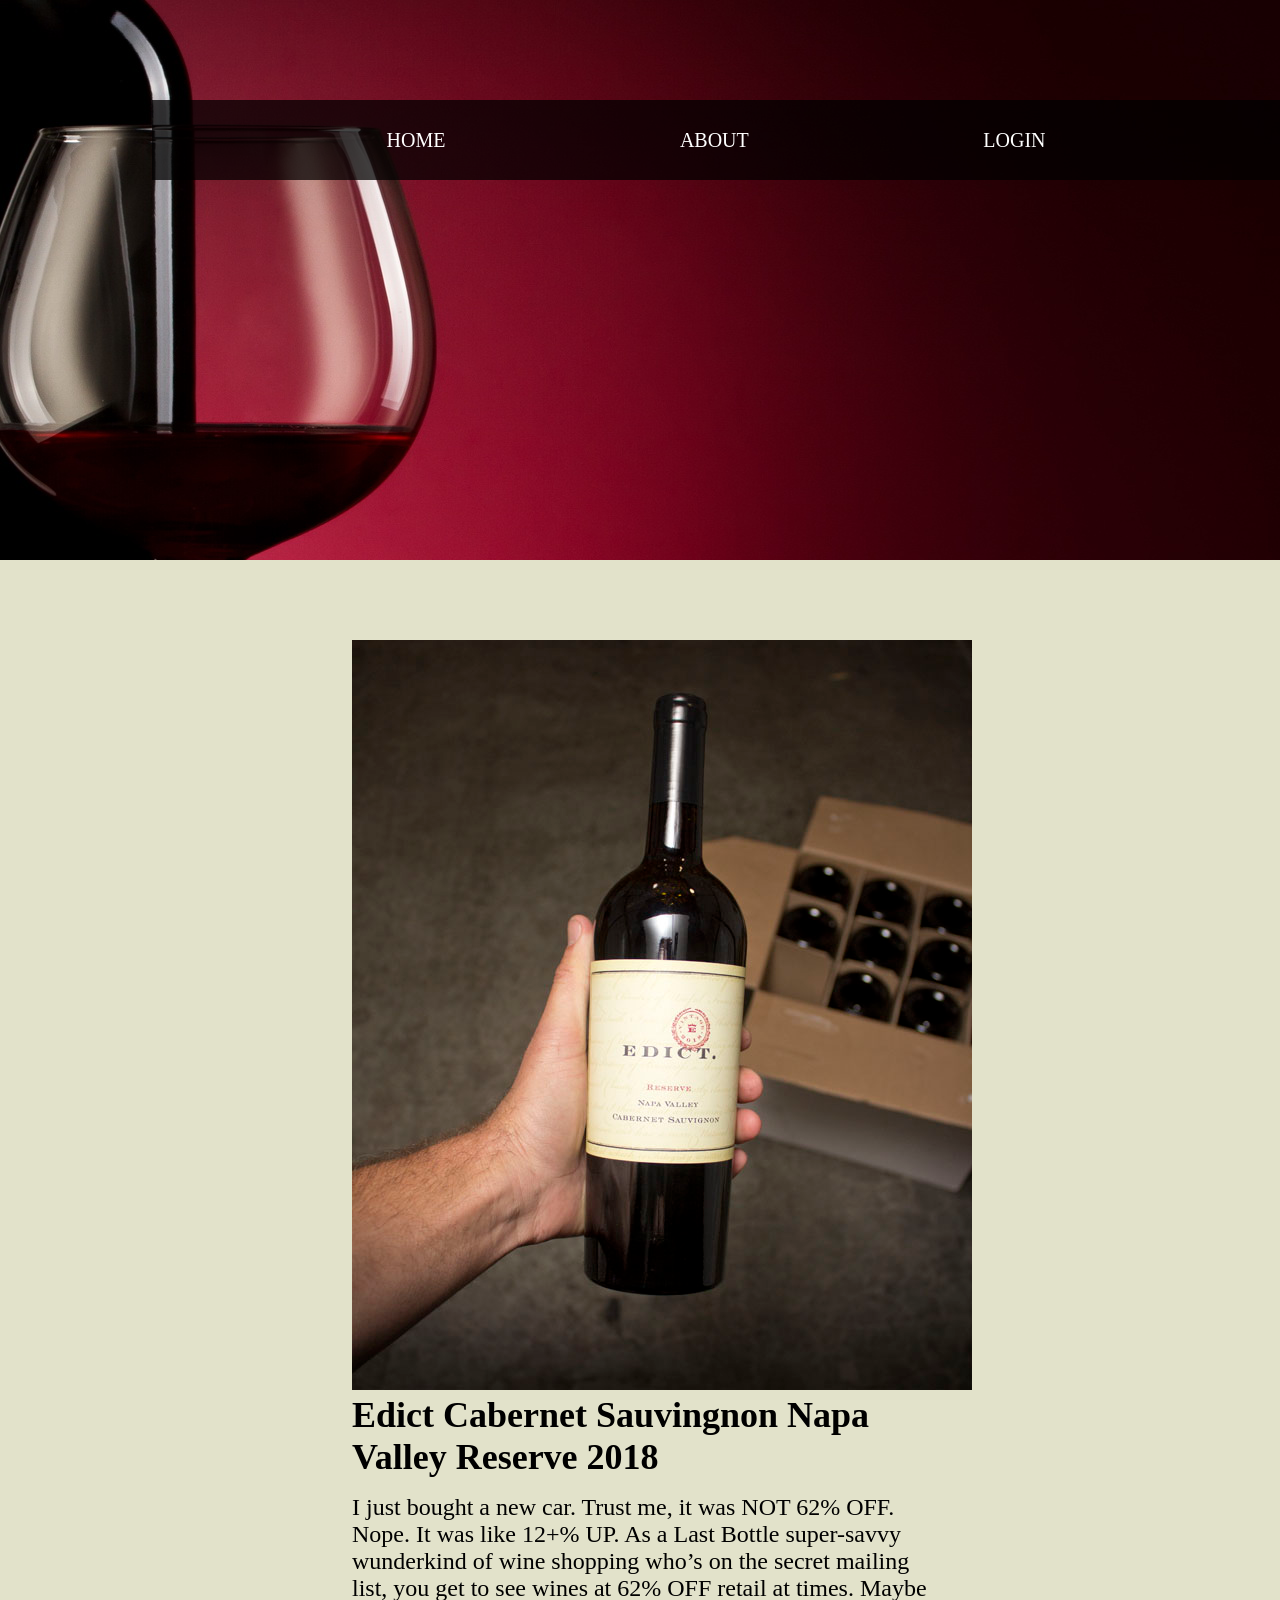
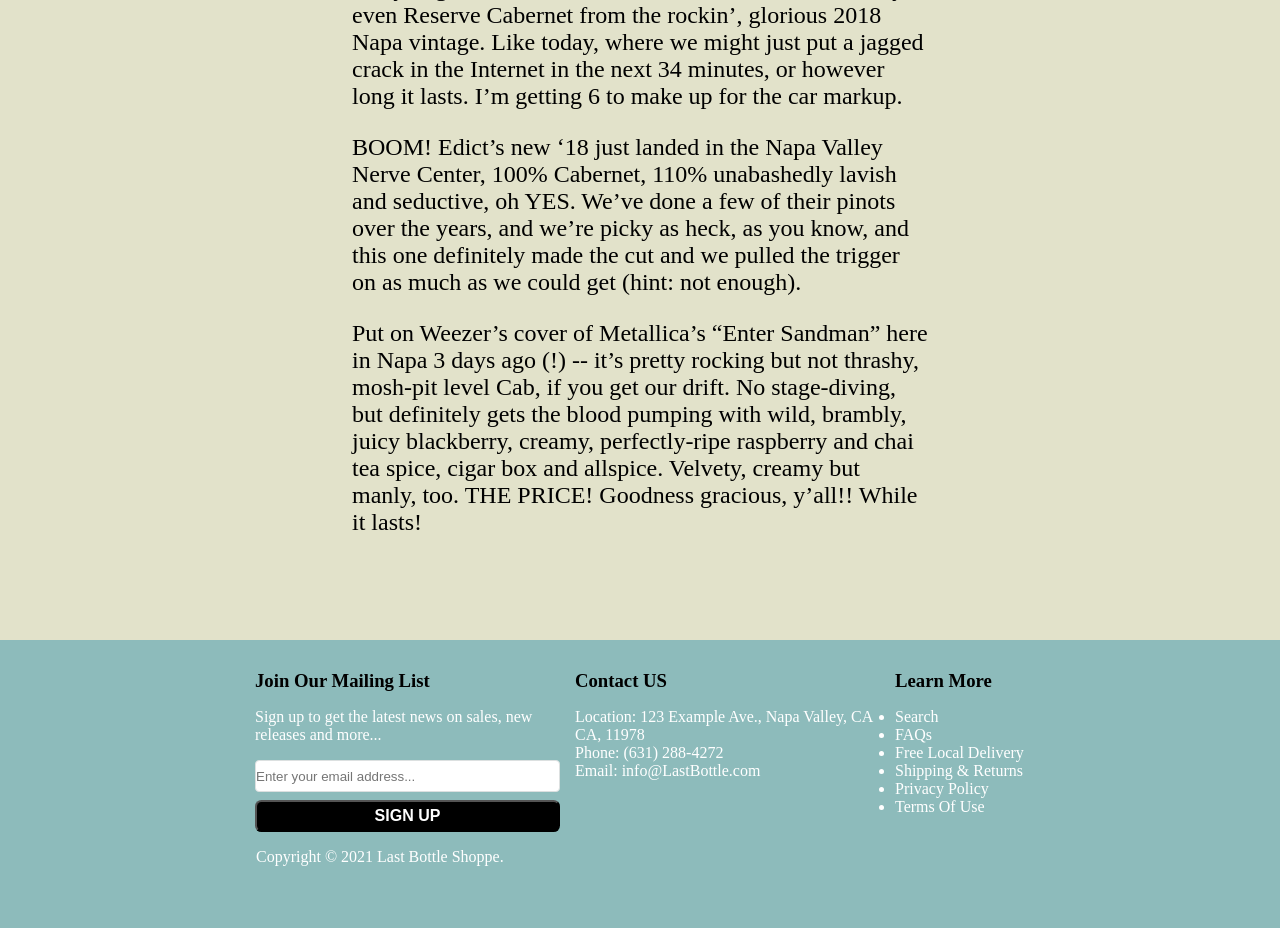
<file: index.html>
<!DOCTYPE html>
<html lang="en">
 <head>
 <meta charset="UTF-8" />
 <meta http-equiv="X-UA-Compatible" content="IE=edge" />
 <meta name="viewport" content="width=device-width, initial-scale=1.0" />
 <title>Title</title>
 <link rel="stylesheet" href="css/styles.css">
 </head>
 <body>
    <header>
        <nav class="nav nav-header">
            <ul class="nav__list">
                <li class="nav__item"><a href="#/home" class="nav__link">HOME</a></li>
                <li class="nav__item"><a href="#/about" class="nav__link">ABOUT</a></li>
                <li class="nav__item">
                    <a class="nav__link" id="login">LOGIN</a>
                </li>
            </ul>  
        </nav>
    </header>

    <div id="app">
    </div>

    <div class="modal">
        <div class="bg-click"></div>
        <div class="callout">
            <h3 class="callout-title">Log In</h3>
            <input type="text" id="callout-text" placeholder="Enter your Username...">
            <input type="text" id="callout-text" placeholder="Enter Your Password...">
            <input type="submit" id="callout-submit">
        </div>
        <div class="signup">
            <h3 class="signup-title">Sign Up</h3>
            <input type="text" id="signup-text" placeholder="Enter Your Username...">
            <input type="text" id="signup-text" placeholder="Re-enter Your Username">
            <input type="text" id="signup-text" placeholder="Enter Your Password...">
            <input type="text" id="signup-text" placeholder="Re-enter Your Password...">
            <input type="submit" id="signup-submit">
        </div>
    </div>

    <footer class="footer">
        <div class="footer__containter">
            <div class="footer__columns">
                <div class="footer__list-title">
                    <h3 class="footer__title">Join Our Mailing List</h3>
                    <p class="footer__para">Sign up to get the latest news on sales, new releases and more...<br> 
                    </p>
                    <input class="footer__input" type="text" placeholder="Enter your email address...">
                    <button class="footer__btn">SIGN UP</button>
                   
                </div>
                <div class="footer__list-title">
                    <h3 class="footer__title">Contact US</h3>
                    <p class="footer__para2">Location: 123 Example Ave., Napa Valley, CA<br>
                        CA, 11978<br>
                        Phone: (631) 288-4272<br>
                        Email: <span class="footer_link2">info@LastBottle.com</span><br>
                    </p>
                </div>
                <div class="footer__list-title">
                    <h3 class="footer__title">Learn More</h3>
                    <ul class="footer__list">
                        <li>Search</li>
                        <li>FAQs</li>
                        <li>Free Local Delivery</li>
                        <li>Shipping & Returns </li>
                        <li>Privacy Policy</li>
                        <li>Terms Of Use</li>
                    </ul>
                </div>
            </div>
        </div>
        <div class="footer__copyright">Copyright &copy; 2021 Last Bottle Shoppe.</div>
    </footer>


    <script src="lib/jquery-3.6.0.min.js"></script>
    <script src="https://cdnjs.cloudflare.com/ajax/libs/gsap/3.7.1/gsap.min.js"></script>
    <script src="app/model.js"></script>
    <script src="app/app.js"></script>
 </body>
</html>
</file>
<file: css/styles.css>
* {
  margin: 0;
  padding: 0;
  -webkit-box-sizing: border-box;
          box-sizing: border-box;
}

html,
body {
  height: 100%;
  background-color: #e2e2ca;
}

h1,
h2,
h3,
h4,
h5,
h6,
p {
  margin-bottom: 16px;
}

header {
  background-image: url(../images/wine_home-background.jfif);
  background-position: center;
  background-repeat: no-repeat;
  background-color: skyblue;
  width: 100%;
  height: 35rem;
  padding: 100px 0 0 200px;
}

.logo {
  background-color: #303030;
  width: 13rem;
  height: 35px;
  margin-left: -3rem;
}

.nav {
  max-width: 78rem;
  height: 5rem;
  background-color: rgba(0, 0, 0, 0.73);
  margin-left: -3rem;
}
.nav__list {
  list-style: none;
  text-decoration: none;
  display: -webkit-box;
  display: -ms-flexbox;
  display: flex;
  height: 100%;
  -webkit-box-pack: space-evenly;
      -ms-flex-pack: space-evenly;
          justify-content: space-evenly;
  -webkit-box-align: center;
      -ms-flex-align: center;
          align-items: center;
  margin: 0;
  padding: 0;
  position: sticky;
  top: 15px;
}
.nav__item {
  color: #303030;
}
.nav__item :hover {
  color: #bfff00;
}
.nav__link {
  color: #fff;
  font-family: "Open Sans";
  font-size: 1.25rem;
  font-weight: 400;
  text-decoration: none;
}

@media only screen and (min-device-width: 320px) and (max-device-width: 420px) {
  header {
    width: 23.5rem;
    height: 20rem;
  }

  .logo {
    display: none;
  }

  .nav {
    width: 13.5rem;
    height: 12rem;
    margin-left: -12.5rem;
    margin-top: -7.5rem;
  }
  .nav__list {
    display: block;
  }
  .nav__item {
    margin-top: 1rem;
  }
}
.section__home {
  width: 45%;
  margin: 0 auto;
  padding-top: 5rem;
  padding-bottom: 5rem;
}
.section__home-intro-title {
  font-size: 2.25rem;
}
.section__home-intro-img {
  width: 620px;
  height: 750px;
}
.section__home--para {
  font-size: 1.5rem;
  margin-bottom: 1.5rem;
}

@media only screen and (min-device-width: 320px) and (max-device-width: 480px) {
  .section__home-intro-title {
    height: 10rem;
  }
  .section__home--btn {
    max-width: 50%;
  }
}
.section__about {
  width: 40%;
  margin: 0 auto;
  padding-top: 5rem;
  padding-bottom: 5rem;
}
.section__about-intro-title {
  font-size: 2.25rem;
}
.section__about-intro-para {
  font-size: 1.5rem;
  margin-bottom: 1.5rem;
}

.modal {
  position: fixed;
  top: 0;
  width: 100vw;
  height: 100vh;
  display: -webkit-box;
  display: -ms-flexbox;
  display: flex;
  -webkit-box-align: center;
      -ms-flex-align: center;
          align-items: center;
  -webkit-box-pack: space-evenly;
      -ms-flex-pack: space-evenly;
          justify-content: space-evenly;
}

.bg-click {
  position: fixed;
  top: 0;
  width: 100vw;
  height: 100vh;
  background-color: rgba(0, 0, 0, 0.7);
}

.callout {
  position: relative;
  z-index: 99;
  width: 600px;
  height: 400px;
  background-color: #fff;
  display: -ms-grid;
  display: grid;
  -ms-grid-columns: 1fr;
  grid-template-columns: 1fr;
}
.callout-title {
  text-align: center;
  height: -100px;
}

.signup {
  position: relative;
  z-index: 99;
  width: 600px;
  height: 400px;
  background-color: #fff;
  display: -ms-grid;
  display: grid;
  -ms-grid-columns: 1fr;
  grid-template-columns: 1fr;
}
.signup-title {
  text-align: center;
}

@-webkit-keyframes fadeIn {
  0% {
    opacity: 0;
    -webkit-transform: scale(0);
            transform: scale(0);
  }
  100% {
    opactiy: 1;
    -webkit-transform: scale(1);
            transform: scale(1);
  }
}

@keyframes fadeIn {
  0% {
    opacity: 0;
    -webkit-transform: scale(0);
            transform: scale(0);
  }
  100% {
    opactiy: 1;
    -webkit-transform: scale(1);
            transform: scale(1);
  }
}
.footer {
  width: 100%;
  height: 18rem;
  background-color: #8dbbbb;
}
.footer__containter {
  margin-left: 5rem;
}
.footer__columns {
  width: 80%;
  margin-left: 10rem;
  display: -ms-grid;
  display: grid;
  -ms-grid-columns: 1fr 1fr 1fr;
  grid-template-columns: 1fr 1fr 1fr;
}
.footer__list-title {
  margin-left: 15px;
  margin-top: 30px;
}
.footer__title {
  color: var(--clr-light);
}
.footer__list {
  color: #fff;
}
.footer__para {
  color: #fff;
  -ms-flex-wrap: nowrap;
      flex-wrap: nowrap;
  font-size: var(--fs-h3);
}
.footer__input {
  width: 100%;
  height: 2rem;
  -webkit-box-sizing: border-box;
          box-sizing: border-box;
  border: 1px solid #dce0e0;
  border-radius: 4px;
}
.footer__btn {
  width: 100%;
  height: 2rem;
  margin-top: 0.5rem;
  background-color: #000;
  font-weight: 700;
  font-size: 1rem;
  color: #fff;
  display: inline-block;
  border-radius: 0.4rem;
}
.footer__para2 {
  color: white;
}
.footer_link {
  color: white;
  font-size: var(--fs-h3);
}
.footer_link2 {
  color: #fff;
}
.footer__copyright {
  margin-left: 16rem;
  margin-top: 1rem;
  color: #fff;
}

@media only screen and (min-device-width: 320px) and (max-device-width: 420px) {
  .footer {
    height: 50rem;
  }
  .footer__columns {
    display: block;
    margin-left: 1rem;
  }
  .footer__copyright {
    margin-left: 2rem;
  }
}
</file>
